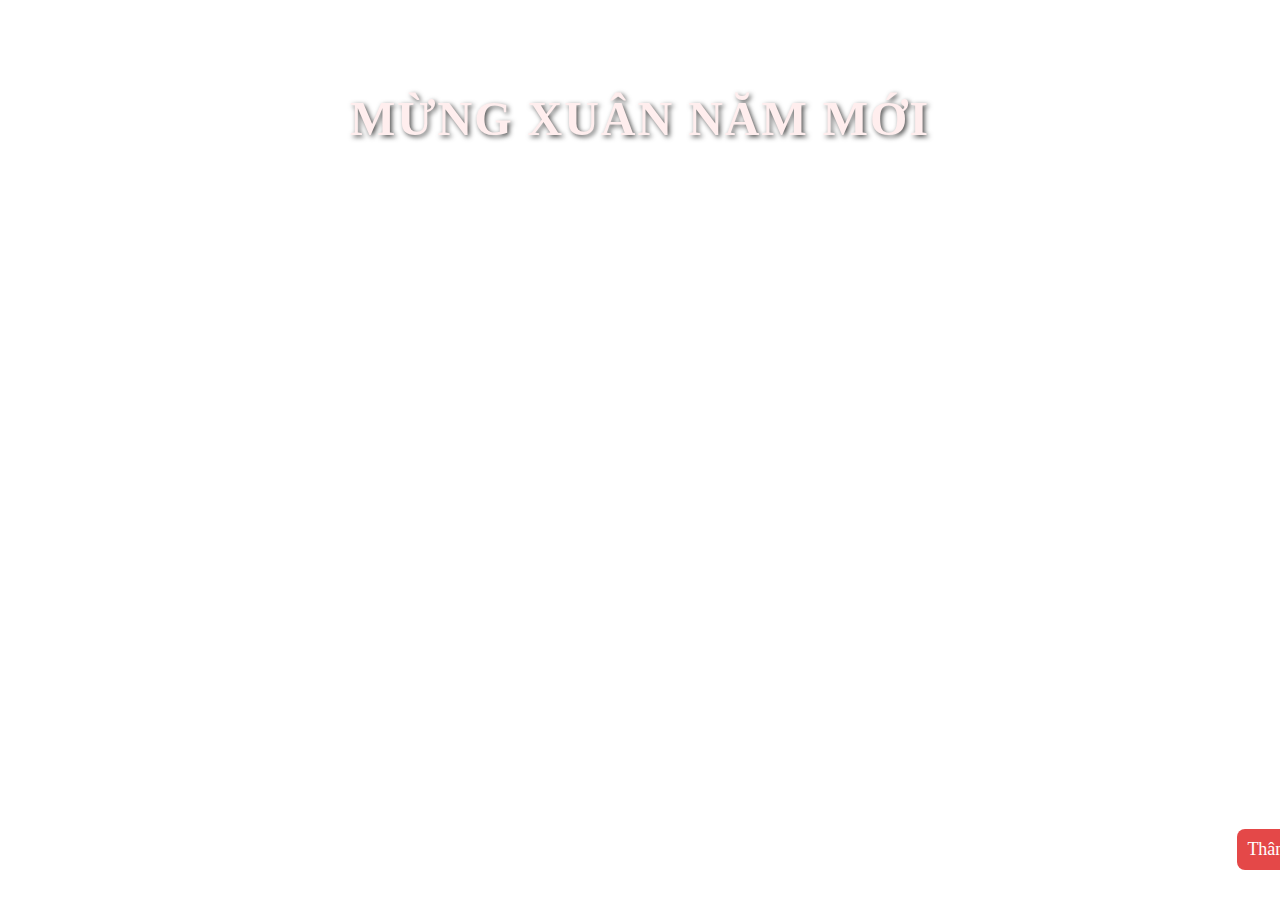
<file: index.html>
<!DOCTYPE html>
<html lang="en">
<head>
    <meta charset="UTF-8">
    <meta name="viewport" content="width=device-width, initial-scale=1.0">
    <title>Mừng xuân năm mới</title>
    <link rel="stylesheet" href="./style.css">

</head>
<body>
    <canvas id="cas"></canvas>
    <div id="Merry" class="christmas-message">Mừng xuân năm mới</div>
    <img class="tree-icon">
    <auto id="audio" src="./fireworks.mp3"></audio>
        <div class="container">
            <button id="showButton">
                Thân gửi
            </button>
        </div>

        <div id="guideInfo" class="hidden">
            <button id="closeButton" class="close-btn">X</button>
            <div class="card">
                <div class="imgBox">
                    <div class="bark"></div>
                    <img src="./anhtet.png" alt="line slow">
                </div>
                <div class="details">
                    <h4 class="color1"></h2>
                        <h4 class="color2 margin">Mừng xuân năm mới!</h3>
                            <p><br></p>
                            <p> </p>
                            <p>Chúc một năm mới an khang thịnh vượng,</p>
                            <p>vạn sự như ý,</p>
                            <p>sức khỏe dồi dào,</p>
                            <p>tràn đầy niềm vui.</p>
                            <p>Hy vọng một năm mới,</p>
                            <p>mọi điều tốt đẹp đều đến.</p>
                            <p><br></p>
                            <p class="text-right">Best regards</p>
                        </div>
                    </div>
                </div>

                <script src="./script.js"></script>
                <script>
                    document.body.addEventListener("click", function() {
                        var audio = document.getElementById("audio");
                        audio.play();
                    });
                    </script>
               </body>
               </html>
</file>
<file: style.css>
@import url("https://fonts.googleapis.com/css?family=Indie+Flower");
@import url("https://fonts.googleapis.com/css?family=Amatic+SC");

canvas {
    position: absolute;
    top: 0;
    left: 0;
}
body {
    background-size: cover;
    background-position: center center;
    background-attachment: fixed;
    display: flex;
    justify-content: center;
    align-items: center;
    height: 100vh;
    margin: 0;
    overflow: hidden;
    flex-direction: column;
    position:relative;
}

@media (max-width: 768px) {
    html,
    body {
        overflow: hidden;
        height: 100%;
    }
}

.christmas-message {
    text-align: center;
    text-transform: uppercase;
    font-size: 3rem;
    font-family: Cambria, Cochin, Georgia, Times, 'Times New Roman', serif;
    font-weight: bold;
    color: #ffeeee;
    letter-spacing: 2px;
    transform: perspective(500px) rotateX(0deg);
    position: fixed;
    line-height: 1;
    margin-top: 80px;
    top: 15px;
    z-index: 9999;
    text-shadow: 2px 2px 5px rgba(0, 0, 0, 0.7);
    transition: opacity 1s, visibility 1s;
    display: block;
    animation: glow 1.5s ease-in-out infinite;
}

@keyframes glow {
    20% {
        text-shadow: 0 0 5px #e44848, 0 0 10px #ffffff, 0 0 20px #ffffff;
    }
}

.container {
    text-align: center;
    position: absolute;
    bottom: 30px;
    width: 100%;
    display: flex;
    justify-content: center;
}

#showButton {
    background-color: #e44848;
    font-family: 'Times New Roman', Times, serif;
    color: white;
    border: none;
    border-radius: 8px;
    cursor: pointer;
    box-shadow: 0 4px #ffffff;
    transition: all 0.3s ease;
    font-size: 18px;
    padding: 10px;
}

#showButton:hover {
    background-color: #ff8181;
}

#showButton:active {
    box-shadow: 0 2px #666;
    transform: translateY(4px);
}

@media (max-width: 600px) {
    #showButton {
        bottom: 80px;
    }
}
.hidden {
    display: none;
}

#guideInfo.show {
    opacity: 1;
    visibility: visible;
    transition: opacity 0.5s ease, visibility 0s 0s;
}

#guideInfo h2,
#guideInfo p {
    margin: 10px 0;
}

.close-btn {
    position: fixed;
    top: 0;
    right: 0;
    font-size: 24px;
    background-color: transparent;
    border: none;
    color: black;
    cursor: pointer;
    z-index: 1000;
}

.close-btn:hover {
    color: red;
}

h4 {
    font-size: 26px;
    line-height: 1px;
    font-family: "Amatic SC", cursive !important;
}

.color1 {
    color: #1bbc9b;
}

.color2 {
    color: #c0392b;
}

.card {
    color: #013243;
    position: absolute;
    top: 50%;
    left: 50%;
    width: 300px;
    height: 400px;
    background: #e0e1dc;
    transform-style: preserve-3d;
    transform: translate(-50%, -50%) perspective(2000px);
    box-shadow: inset 300px 0 50px rgba(0, 0, 0, 0.5),
     20px 0 60px rgba(0, 0, 0, 0.5);
     transition: 1s;
}

.card:hover {
    transform:translate(-50%, -50%) perspective(2000px) rotate(15deg) scale(1.2);
    box-shadow: inset 20px 0 50px rgba(0, 0, 0, 0.5),
     0 10px 100px rgba(0, 0, 0, 0.5);
}

.card::before {
    content: "";
    position: absolute;
    top: -5px;
    left: 0;
    width: 100%;
    height: 5px;
    background:bac1ac1ba;
    transform-origin: bottom;
    transform: skewX(-45deg);
}

.card:after {
    content: "";
    position: absolute;
    top: 0;
    right: -5px;
    width: 5px;
    height: 100%;
    background: #92a29c;
    transform-origin: left;
    transform: skewY(-45deg);
}

.card .imgBox {
    width: 100%;
    height: 100%;
    position: relative;
    transform-origin: left;
    transition: 0.7s;
}

.card .bark {
    position: absolute;
    background: #e0e1dc;
    width:100%;
    height: 100%;
    opacity: 0;
    transition: 0.7s;
}

.card .imgBox img {
    min-width: 250px;
    max-height: 400px;
}

.card:hover .imgBox {
    transform: rotateY(-135deg);
}

.card:hover .bark {
    opacity: 1;
    transition: 0.6s;
    box-shadow: 300px 200px 100px rgba(0, 0, 0, 0.4) inset;
}

.card .details {
    position: absolute;
    top: 0;
    left: 0;
    box-sizing: border-box;
    padding: 0 0 0 20px;
    z-index: -1;
    margin-top: 30px;
}

.card .details p {
    font-size: 15px;
    line-height: 5px;
    padding: 0 0 0 20px;
}

.card .details h4 {
    text-align: center;
}

.text-right {
    text-align: right;
}
</file>
